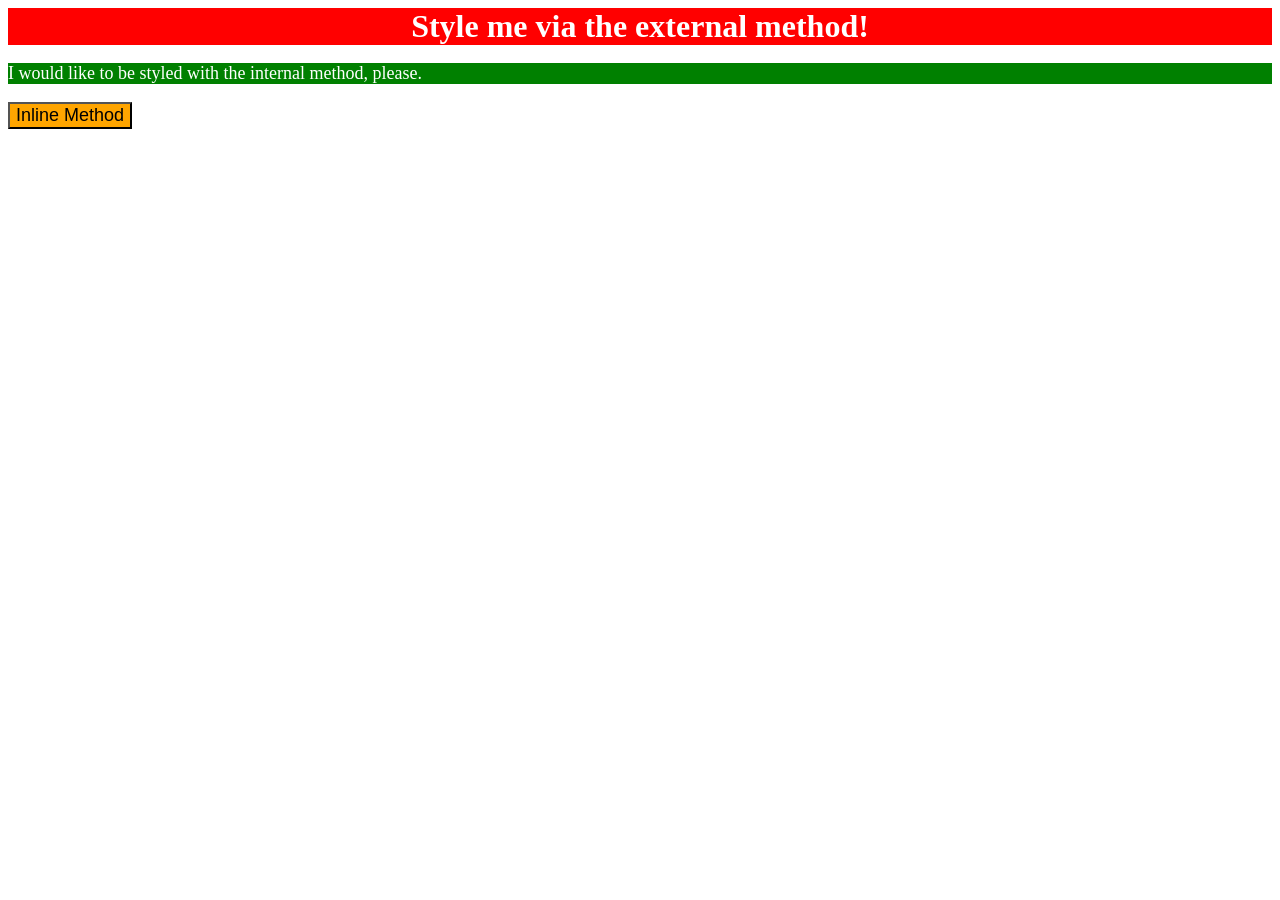
<file: foundations/intro-to-css/01-css-methods/index.html>
<!DOCTYPE html>
<html lang="en">
  <head>
    <meta charset="UTF-8">
    <meta http-equiv="X-UA-Compatible" content="IE=edge">
    <meta name="viewport" content="width=device-width, initial-scale=1.0">
    <title>Methods for Adding CSS</title>
    
    <link rel="stylesheet" href="style.css"> <!--external css with a link-->

    <!-- internal css at the head -->
    <style>
      p {
        background-color: green;
        color: white;
        font-size: 18px;
             }
    </style>
  </head>
  <body>
    <!-- git testing -->
    <div>Style me via the external method!</div>
    <p>I would like to be styled with the internal method, please.</p>
    <button style="background-color: orange; font-size: 18px;">Inline Method</button> <!--inline css-->
  </body>
</html>
</file>
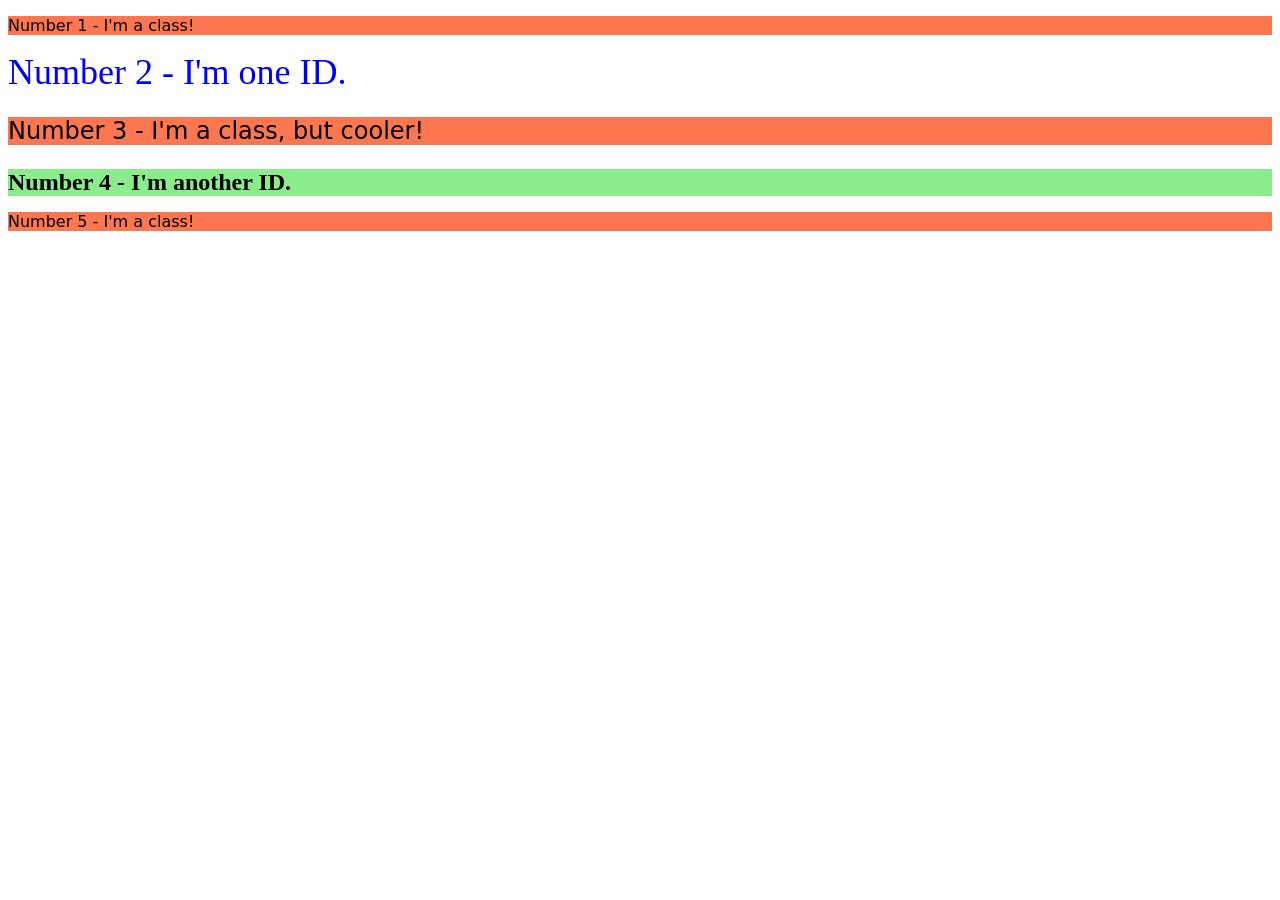
<file: foundations/intro-to-css/02-class-id-selectors/index.html>
<!DOCTYPE html>
<html lang="en">
  <head>
    <meta charset="UTF-8">
    <meta http-equiv="X-UA-Compatible" content="IE=edge">
    <meta name="viewport" content="width=device-width, initial-scale=1.0">
    <title>Class and ID Selectors</title>
    <link rel="stylesheet" href="style.css">
  </head>
  <body>
    <p class="odd one">Number 1 - I'm a class!</p>
    <div id="even_2">Number 2 - I'm one ID.</div>
    <p class="odd three">Number 3 - I'm a class, but cooler!</p>
    <div id="even_4">Number 4 - I'm another ID.</div>
    <p class="odd five">Number 5 - I'm a class!</p>
  </body>
</html>
</file>
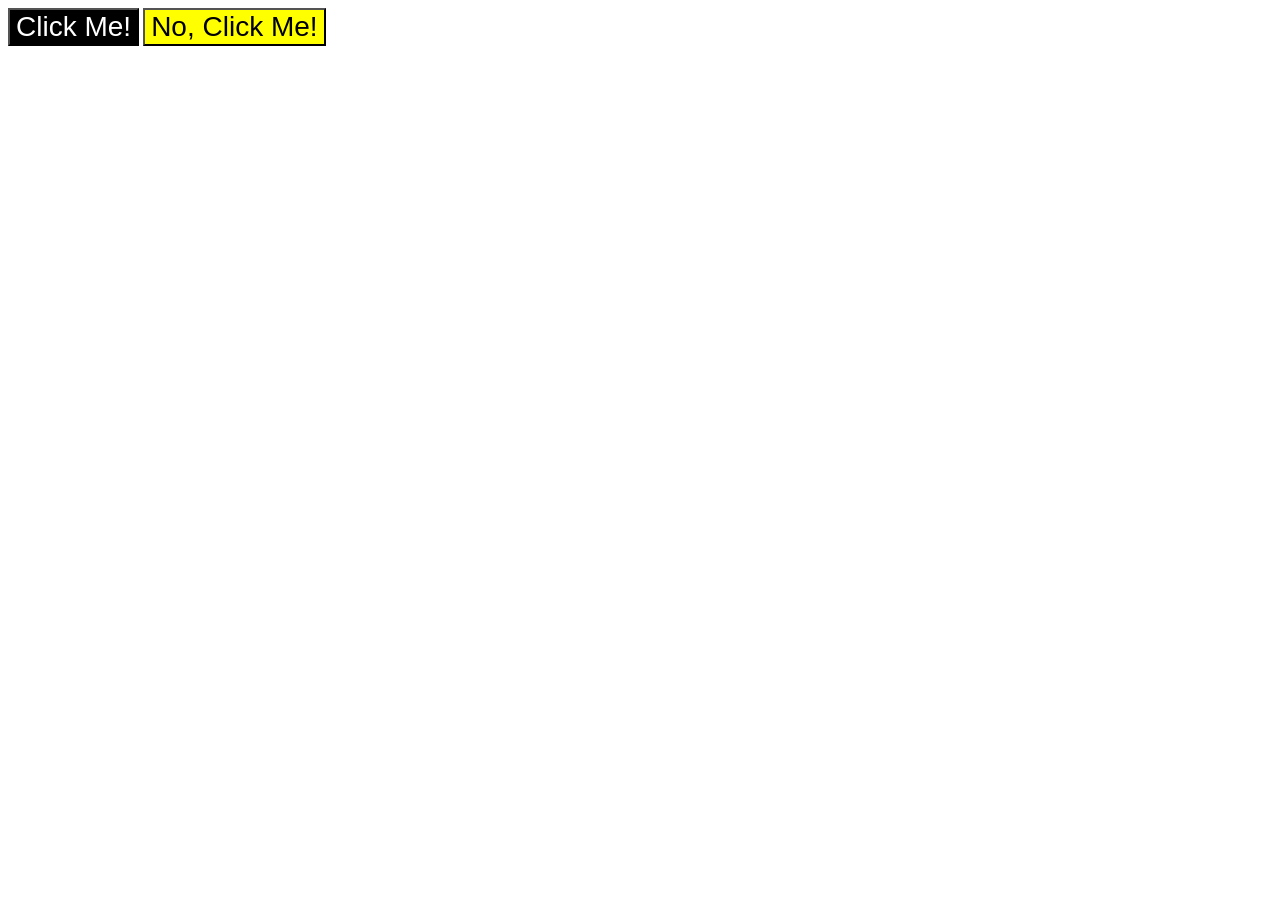
<file: foundations/intro-to-css/03-grouping-selectors/index.html>
<!DOCTYPE html>
<html lang="en">

<head>

  <meta charset="UTF-8">
  <meta http-equiv="X-UA-Compatible" content="IE=edge">
  <meta name="viewport" content="width=device-width, initial-scale=1.0">

  <title>Grouping Selectors</title>

  <link rel="stylesheet" href="style.css">

</head>

<body>

  <button class="button-one">Click Me!</button>
  <button class="button-two">No, Click Me!</button>

</body>

</html>
</file>
<file: foundations/intro-to-css/01-css-methods/style.css>
div {
    background-color: red;
    color: white;
    font-size: 32px;
    text-align: center;
    font-weight: bold;
}
</file>
<file: foundations/intro-to-css/02-class-id-selectors/style.css>
/* all odd number elements */
.odd {
    background-color: rgb(252, 119, 79);
    font-family: verdana, Dejavu sans, sans-serif;
    
}
/* element number 2 */
#even_2 {
color: blue;
font-size: 36px;
}

/* element number 3 get additional font size */
.three {
    font-size: 24px;
}

/* element number 4 */
#even_4 {
    background-color: rgb(138, 236, 138);
    font-size: 24px;
    font-weight: bold;
}
</file>
<file: foundations/intro-to-css/03-grouping-selectors/style.css>
/* Add CSS Styling */
.button-one {
color: white;
background-color: black;
}
.button-two {
    background-color: yellow;
}
.button-one, .button-two {
    font-size: 28px;
    font-family: Helvetica 'Times New Roman' sans-serif;
}
</file>
